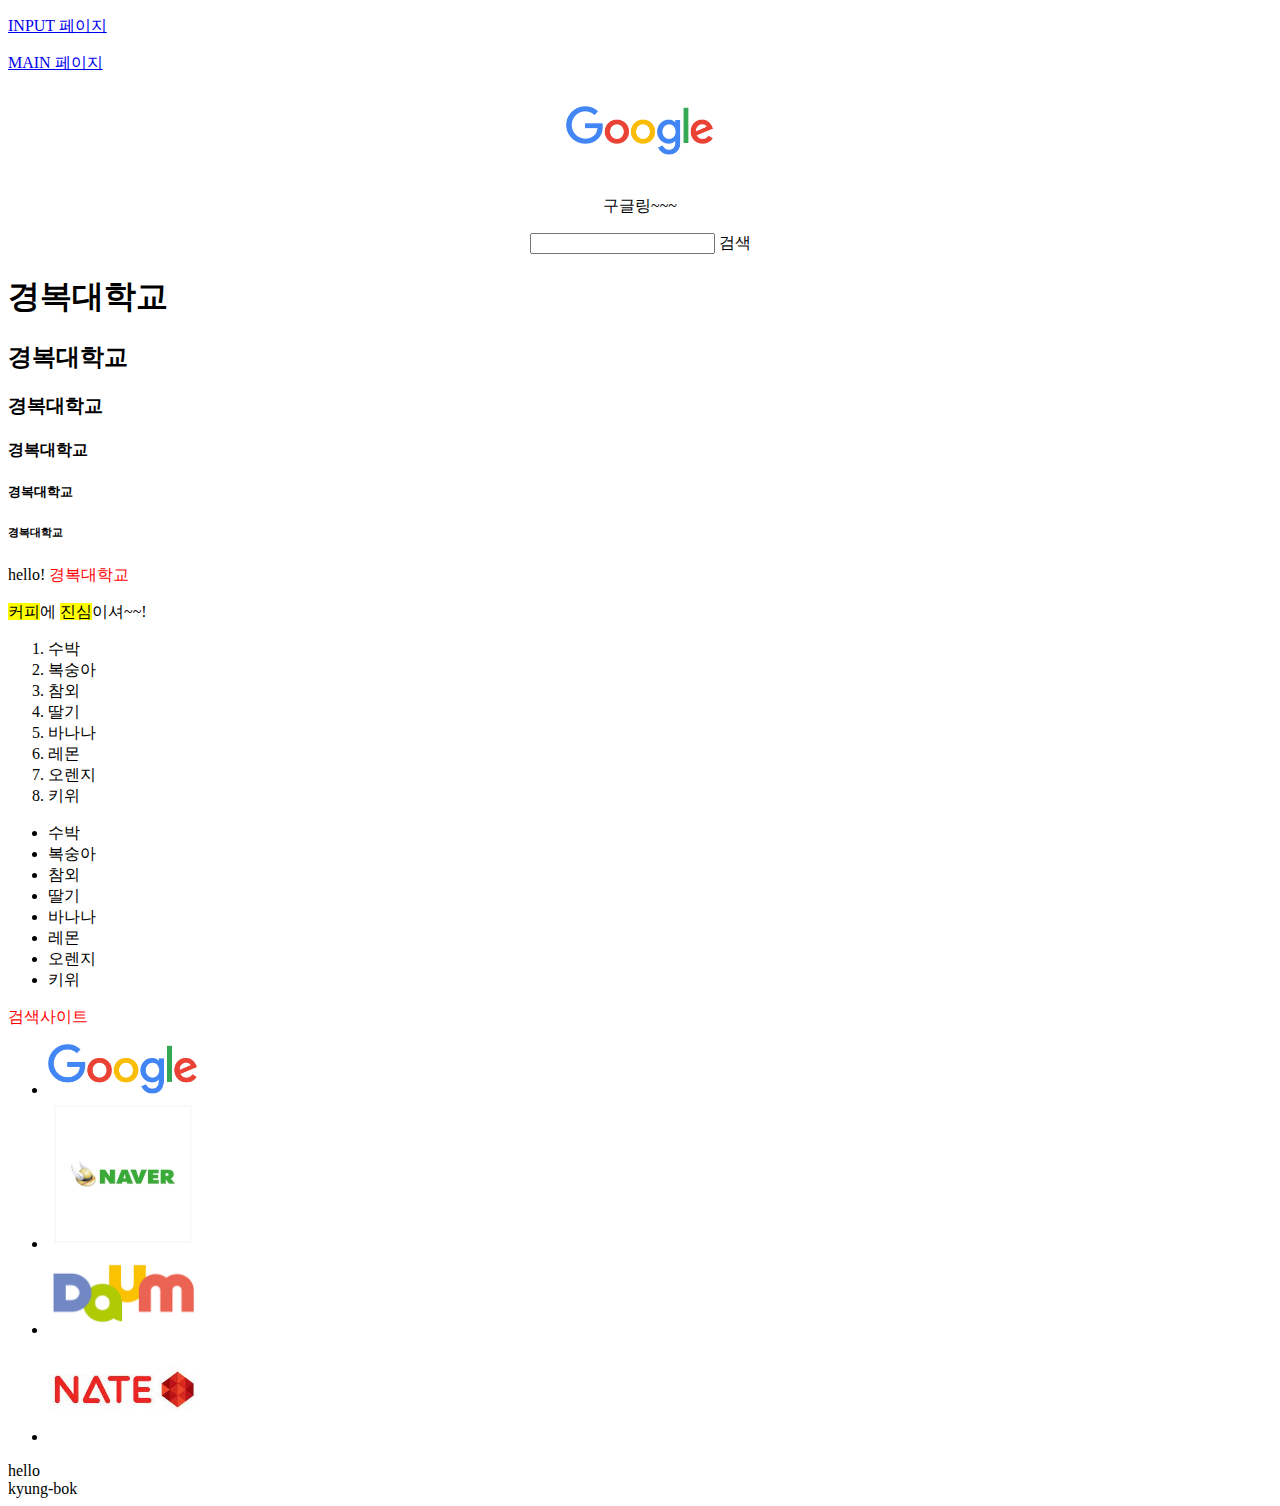
<file: index.html>
<!DOCTYPE html>
<html lang="en">
<head>
    <meta charset="UTF-8">
    <meta http-equiv="X-UA-Compatible" content="IE=edge">
    <meta name="viewport" content="width=device-width, initial-scale=1.0">
    <title>구글</title>
</head>
<body>
    <!--------------------------------------------------- 태그 시작 ------------------------------------------------------------>
    <p><a href="input.html">INPUT 페이지</a></p>
    <p><a href="main.html">MAIN 페이지</a></p>
    
    <h1><p align="center"><img src="./img/google.png" height="50" alt="google logo"></p></h1>
    <p align="center">구글링~~~</p>
    <p align="center"><input> 검색</p>
    <h1>경복대학교</h1>
    <h2>경복대학교</h2>
    <h3>경복대학교</h3>
    <h4>경복대학교</h4>
    <h5>경복대학교</h5>
    <h6>경복대학교</h6>
    <p>hello! <span style="color: red">경복대학교</span></p>
    <p><mark>커피</mark>에 <mark>진심</mark>이셔~~!</p>
    <ol>
        <li>수박</li>
        <li>복숭아</li>
        <li>참외</li>
        <li>딸기</li>
        <li>바나나</li>
        <li>레몬</li>
        <li>오렌지</li>
        <li>키위</li>
    </ol>
    <ul>
        <li>수박</li>
        <li>복숭아</li>
        <li>참외</li>
        <li>딸기</li>
        <li>바나나</li>
        <li>레몬</li>
        <li>오렌지</li>
        <li>키위</li> 
    </ul>
    <p><span style="color:red">검색사이트</span></p>
    <ul>
        <li><a href="http://google.com"><img src="./img/google.png" width="150"></a></li>
        <li><a href="http://naver.com"><img src="./img/naver.jpg" width="150"></a></li>
        <li><a href="http://daum.net"><img src="./img/daum.png" width="150"></a></li>
        <li><a href="http://nate.com"><img src="./img/nate.jpg" width="150"></a></li>
    </ul>
    hello<br>kyung-bok

</body>
</html>
</file>
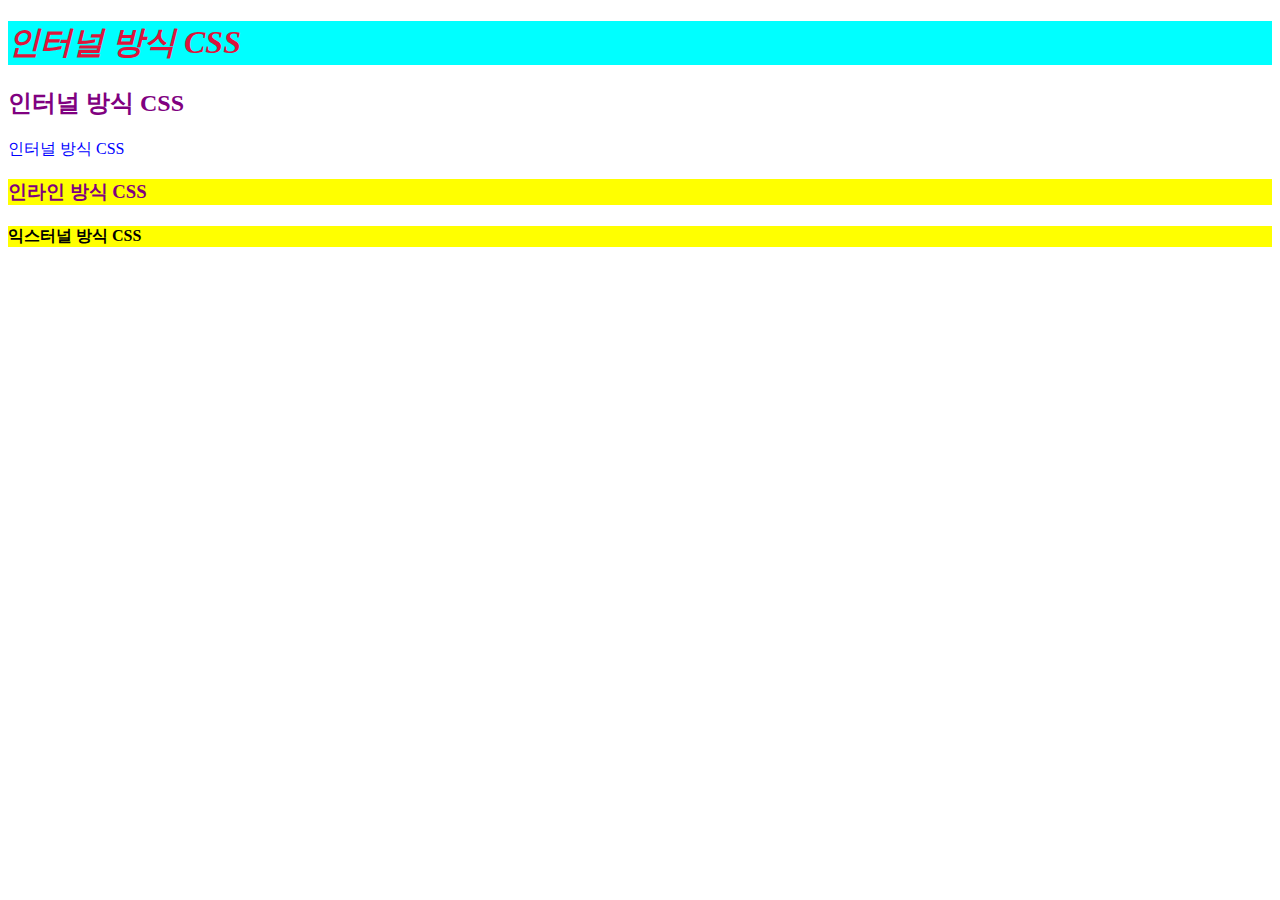
<file: 0608.html>
<!DOCTYPE html>
<html lang="en">
    <head>
        <title>css</title>
        <meta charset="UTF-8">
        <meta name="viewport" content="width=device-width, initial-scale=1">
        <link href="css/style.css" rel="stylesheet">
        <style>
            h1 {
                color: crimson;
            }
            h2 {
                color: purple;
            }
            h3 {
                background-color: deeppink;
                color: purple;
            }
            p {
                color: blue;
            }
        </style>
        <link rel="stylesheet" type="" href="./css/style.css">
    </head>
    <body>
        <h1>인터널 방식 CSS</h1>
        <h2>인터널 방식 CSS</h2>
        <p>인터널 방식 CSS</p>
        <h3 style="background-color: yellow;">인라인 방식 CSS</h3>
        <h4 style="background-color: yellow;">익스터널 방식 CSS</h4>
    </body>
</html>
</file>
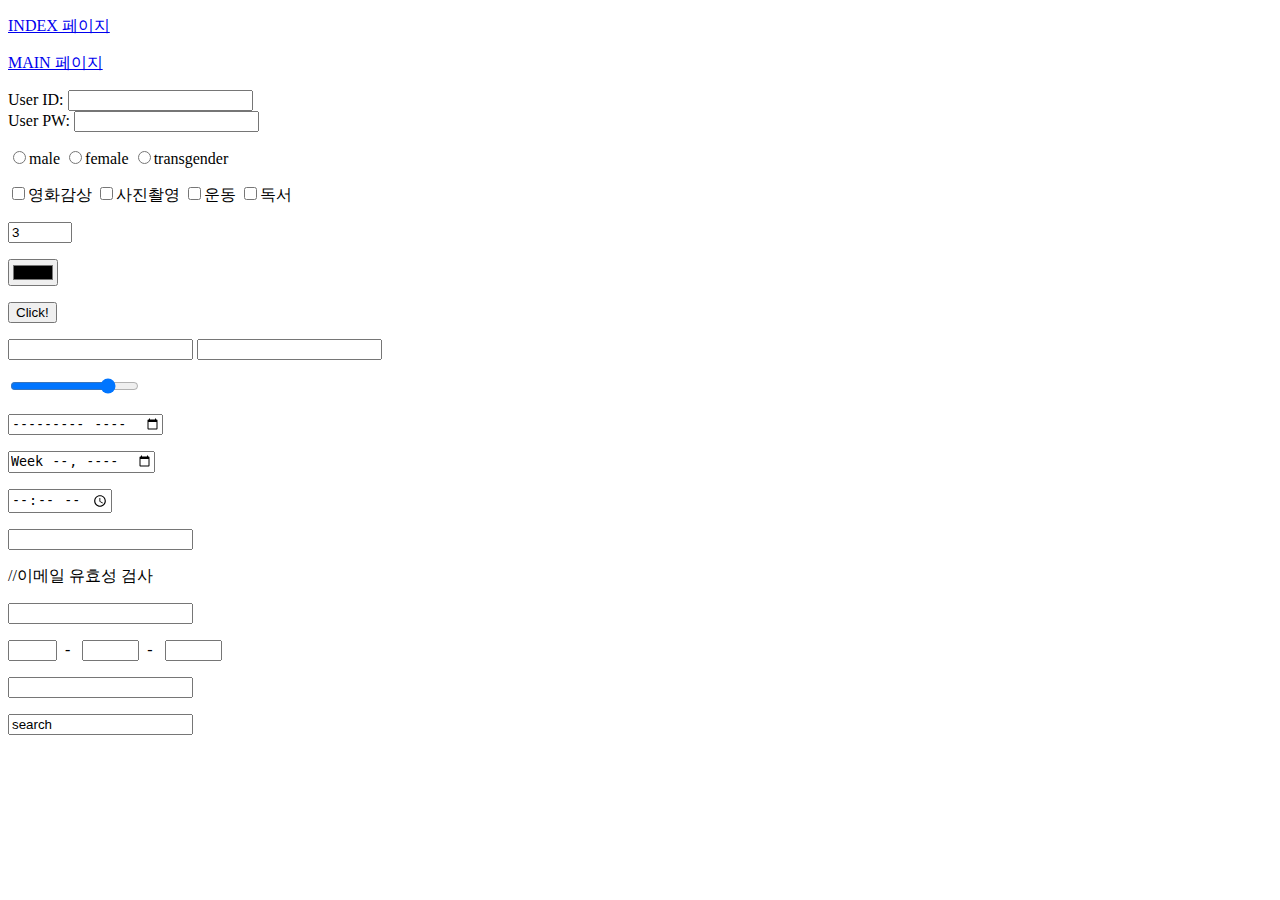
<file: input.html>
<!DOCTYPE html>
<html lang="en">
<head>
    <meta charset="UTF-8">
    <meta http-equiv="X-UA-Compatible" content="IE=edge">
    <meta name="viewport" content="width=device-width, initial-scale=1.0">
    <title>INTPUT 태그 연습</title>
</head>
<body>
    <p><a href="index.html">INDEX 페이지</a></p>
    <p><a href="main.html">MAIN 페이지</a></p>
    
    User ID: <input type="text" name="id" value="" maxlength="8"><br>
    User PW: <input type="password" name="pw" value="" maxlength="8">

    <p>
        <input type="radio" name="gender" id="">male
        <input type="radio" name="gender" id="">female
        <input type="radio" name="gender" id="">transgender
    </p>

    <p>
        <input type="checkbox" name="hobby1" id="">영화감상
        <input type="checkbox" name="hobby2" id="">사진촬영
        <input type="checkbox" name="hobby3" id="">운동
        <input type="checkbox" name="hobby4" id="">독서
    </p>

    <p> <input type="number" name="cart" id="" min="3" max="999" value="3"></p>

    <p><input type="color" name="mycolor"></p>
    <p><input type="button" onclick="alert('안녕하세요. 경복대학교입니다.')" value="Click!"></p>
    <p>
        <input tpye="date" name="bday" max="2023-12-31">
        <input tpye="date" name="bday" min="2000-01-31">
    </p>
    <p><input type="range" name="points" id="" min="0" max="10" value="8"></p>
    <p><input type="month" name="bdaymonth" id=""></p>
    <p><input type="week" name="week_year" id=""></p>
    <p><input type="time" name="usr_time" id="">
    </p>
    <p><input type="email" name="email" id=""></p> //이메일 유효성 검사
    <p><input type="tel" name="phone" id="" pattern="[0-9]{3}-[0-9]{2}-[0-9]{3}"></p>
    
    <p>
        <input type="text" name="phone1" id="" size="3" maxlength="3">&nbsp; - &nbsp; <!-- &nbsp; 공백 -->
        <input type="text" name="phone2" id="" size="4" maxlength="4">&nbsp; - &nbsp;
        <input type="text" name="phone3" id="" size="4" maxlength="4">
    </p>

    <p><input type="search" name="wordsearch" id=""></p> <!-- text와는 달리 일괄삭제 아이콘이 나옴 -->
    <p><input type="text" name="sbutton" id="" value="search"></p>

    <p></p>


</body>
</html>
</file>
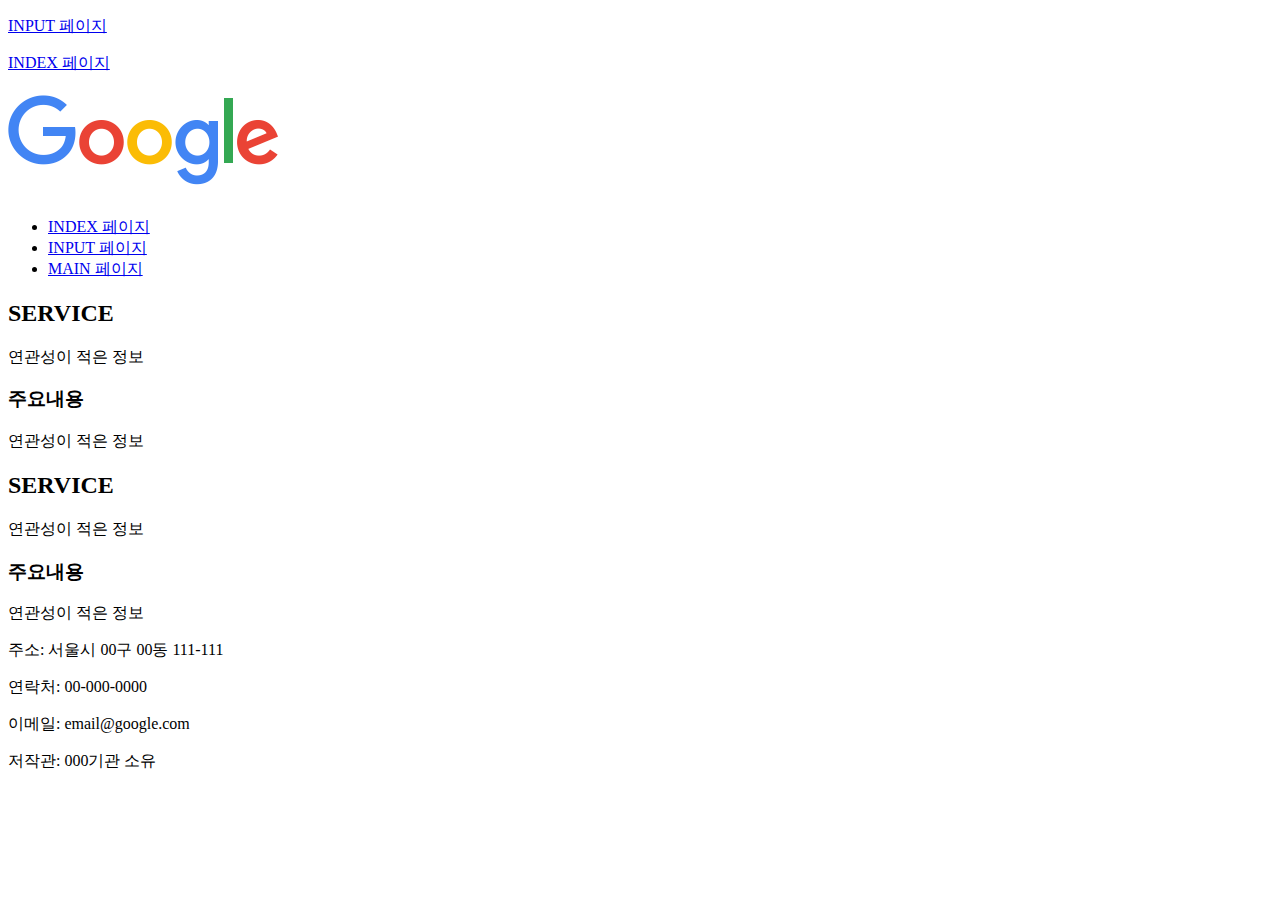
<file: main.html>
<!DOCTYPE html>
<html lang="en">
<head>
    <meta charset="UTF-8">
    <meta index.htmluiv="X-UA-Compatible" content="IE=edge">
    <meta name="viewport" content="width=device-width, initial-scale=1.0">
    <title>MAIN</title>
</head>
<body>
    <!---------------------------------------- 페이지 링크 --------------------------------------------->
    <p><a href="input.html">INPUT 페이지</a></p>
    <p><a href="index.html">INDEX 페이지</a></p>
    <!---------------------------------------- 페이지 끝 --------------------------------------------->
    
    <!---------------------------------------- header 태그 시작 --------------------------------------------->
    <header>
        <h1><img src="./img/google.png" alt="회사로고"></h1>
        <nav><ul>
            <li><a href="index.html">INDEX 페이지</a></li>
            <li><a href="input.html">INPUT 페이지</a></li>
            <li><a href="main.html">MAIN 페이지</a></li>
        </ul></nav>
    </header>
    <!---------------------------------------- header 태그 끝 --------------------------------------------->
    <!---------------------------------------- session 태그 시작 --------------------------------------------->
    <section> <!-- 세션 태그 안에는 h태그를 넣어야함 -->
        <h2>SERVICE</h2>
        <aside>
            <p>연관성이 적은 정보</p>
        </aside>
        <article><h3>주요내용</h3></article>
        <aside>
            <p>연관성이 적은 정보</p>
        </aside>
    </section>
    <!---------------------------------------- session 태그 끝 --------------------------------------------->
    <!---------------------------------------- main 태그 시작 --------------------------------------------->
    <main role="main"><section>
        <h2>SERVICE</h2>
        <aside>
            <p>연관성이 적은 정보</p>
        </aside>
        <section>
            <aside></aside>
            <article></article>
        </section>
        <article><h3>주요내용</h3></article>
        <aside>
            <p>연관성이 적은 정보</p>
        </aside>
    </section></main>
    <!---------------------------------------- main 태그 끝 --------------------------------------------->
    <!---------------------------------------- footer 태그 시작 --------------------------------------------->
    <footer>
        <p>주소: 서울시 00구 00동 111-111</p>    
        <p>연락처: 00-000-0000</p>
        <p>이메일: email@google.com</p>
        <p>저작관: 000기관 소유</p>
    </footer>
    <!---------------------------------------- footer 태그 끝 --------------------------------------------->
</body>
</html>
</file>
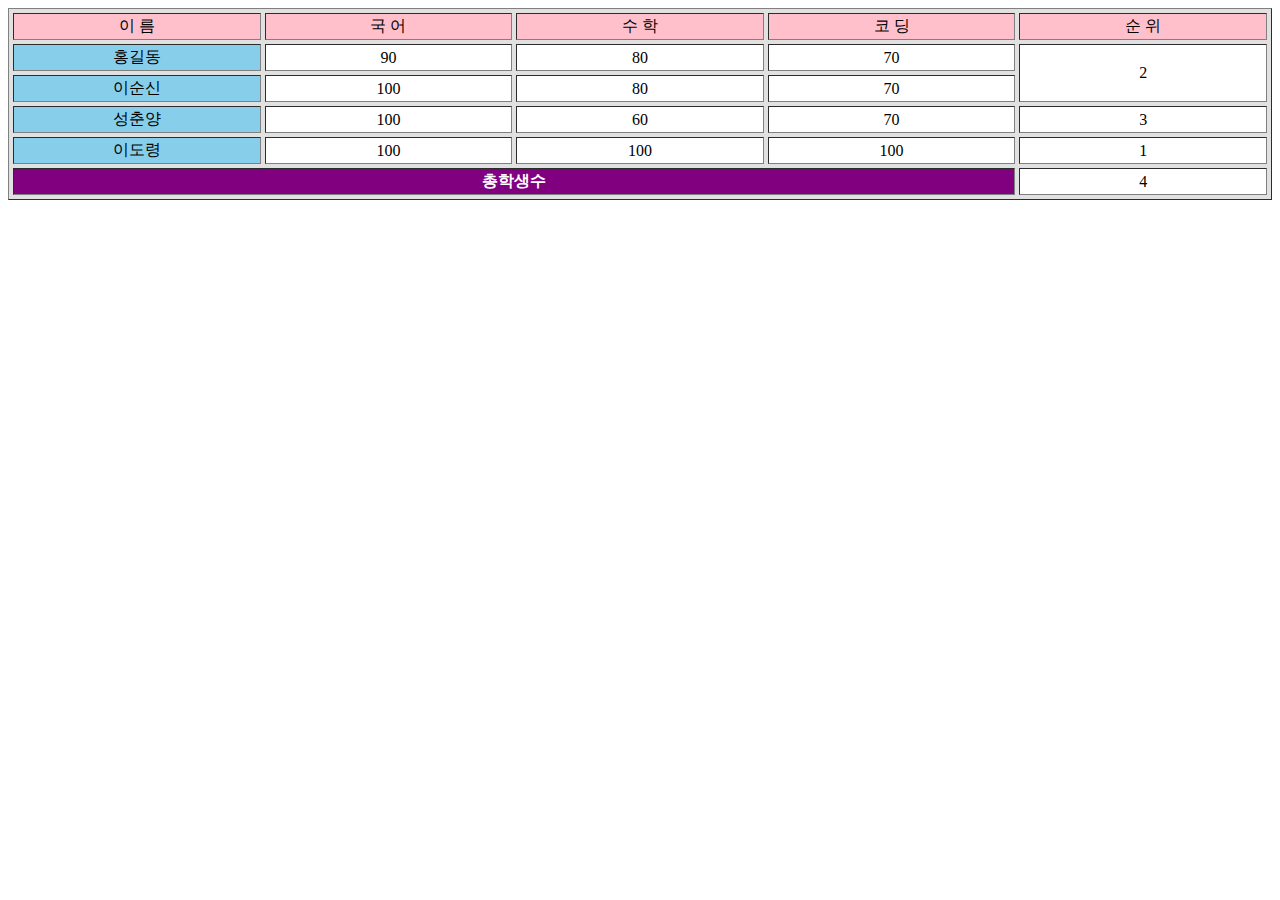
<file: table.html>
<!DOCTYPE html>
<html lang="en">
<head>
    <meta charset="UTF-8">
    <meta http-equiv="X-UA-Compatible" content="IE=edge">
    <meta name="viewport" content="width=device-width, initial-scale=1.0">
    <title>TABLE</title>
</head>
<body>
    <table border="1" width="100%" cellspacing="4" cellpadding="2" bgcolor="e1e1e1">
        <tr bgcolor="pink">
            <td width="20%" align="center">이 름</td>
            <td width="20%" align="center">국 어</td>
            <td width="20%" align="center">수 학</td>
            <td width="20%" align="center">코 딩</td>
            <td width="20%" align="center">순 위</td>
        </tr>
        <tr bgcolor="ffffff">
            <td align="center" bgcolor="skyblue">홍길동</td>
            <td align="center">90</td>
            <td align="center">80</td> 
            <td align="center">70</td>
            <td align="center" rowspan="2">2</td>
        </tr>
        <tr bgcolor="ffffff">
            <td align="center" bgcolor="skyblue">이순신</td>
            <td align="center">100</td>
            <td align="center">80</td>
            <td align="center">70</td>
        </tr>
        <tr bgcolor="ffffff">
            <td align="center" bgcolor="skyblue">성춘양</td>
            <td align="center">100</td>
            <td align="center">60</td>
            <td align="center">70</td>
            <td align="center">3</td>
        </tr>
        <tr bgcolor="ffffff">
            <td align="center" bgcolor="skyblue">이도령</td>
            <td align="center">100</td>
            <td align="center">100</td>
            <td align="center">100</td>
            <td align="center">1</td>
        </tr>
        <tr bgcolor="ffffff">
            <td align="center" colspan="4" bgcolor="purple"><font color="ffffff"><b>총학생수</b></font></td>
            <td align="center">4</td>
        </tr>
    </table>
</body>
</html>
</file>
<file: css/style.css>
h1 {
    font-style: italic;
    background-color: aqua;
    
}
</file>
